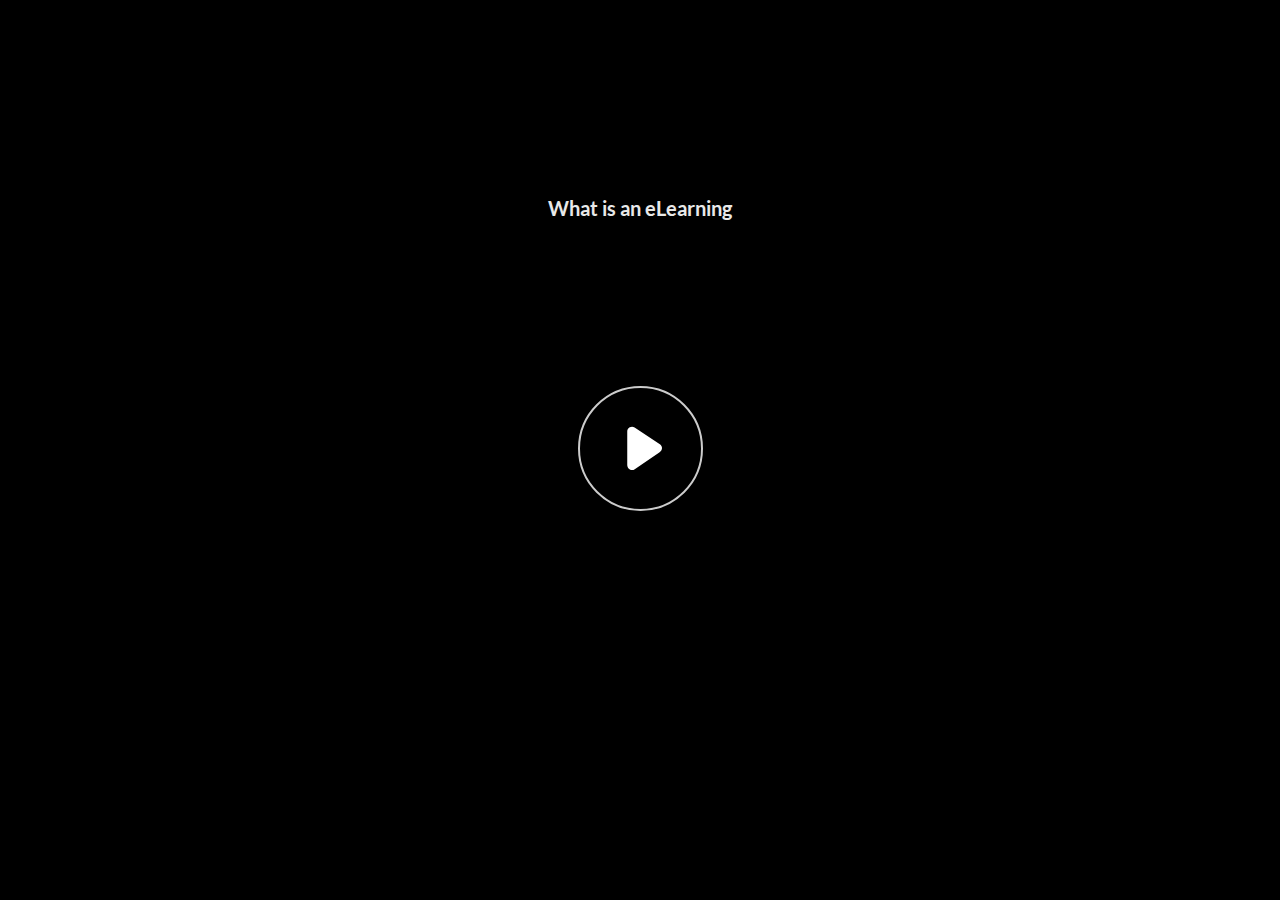
<file: index.html>
﻿<!doctype html>
<html lang="en-US">
<head>
  <meta charset="utf-8">
  <!-- Created using Storyline 360 x64 - http://www.articulate.com  -->
  <!-- version: 3.91.33139.0 -->
  <title>What is an eLearning</title>
  <meta http-equiv="x-ua-compatible" content="IE=edge"/>
  <meta name="viewport" content="width=device-width,initial-scale=1,user-scalable=no,shrink-to-fit=no,minimal-ui"/>
  <meta name="apple-mobile-web-app-capable" content="yes"/>
  <style>
    html, body { height: 100%; padding: 0; margin: 0 }
    #app { height: 100%; width: 100%; }
  </style>

  <script>
    window.DS = {};
    window.globals = {
      DATA_PATH_BASE: '',
      HAS_FRAME: true,
      HAS_SLIDE: true,

      lmsPresent: false,
      tinCanPresent: false,
      cmi5Present: false,
      aoSupport: false,
      scale: 'noscale',
      captureRc: false,
      browserSize: 'optimal',
      bgColor: '#282828',
      features: 'DropInAcc,DropInBase,DropInCore,DropInInteractions,DropInMisc,DropInVectors,DropInVideo,LayerPresentAsDialog,MultipleQuizTracking,UpdatedThemeEditor',
      themeName: 'unified',
      preloaderColor: '#FFFFFF',
      suppressAnalytics: false,
      productChannel: 'stable',
      publishSource: 'storyline',
      aid: 'aid|5d910bd2-e468-4497-b69d-6abbab2db015',
      cid: '2265ec59-0b34-4bbf-9e05-35ddc6a28b06',
      playerVersion: '3.91.33139.0',
      publishTimestamp: '2024-09-10T18:44:44.8083827Z',
      maxIosVideoElements: 10,
      connectionSettings: { message: 'You%20are%20offline.%20Trying%20to%20reconnect...', useDarkTheme: false, mode: 'disabled' },
      hasFeature: function(feature) {
        return this.features.split(',').includes(feature);
      },
      
      parseParams: function(qs) {
        if (window.globals.parsedParams != null) {
          return window.globals.parsedParams;
        }
        qs = (qs || window.location.search.substr(1)).split('+').join(' ');
        var params = {},
            tokens,
            re = /[?&]?([^=]+)=([^&]*)/g;

        while (tokens = re.exec(qs)) {
          params[decodeURIComponent(tokens[1]).trim()] =
            decodeURIComponent(tokens[2]).trim();
        }
        window.globals.parsedParams = params;
        return params;
      }

    };
  </script>
  <script>
    var isIe11 = ('ActiveXObject' in window || window.MSBlobBuilder != null)
      && window.msCrypto != null && !window.ActiveXObject;
    if (isIe11) {
      window.globals.unsupportedBrowser = true;
      document.write(atob('[base64]'));
    }
  </script>

  <script>
    if (window.globals.hasFeature('MultiLanguageSinglePackageSupport')) {
      
      
    }
  </script>

  
  <script>window.THREE = { };</script>
  
</head>
<body style="background: #282828" class="cs-HTML theme-unified">
  <!-- 360 -->
  <script>!function(){var e,i=/iPhone/i,o=/iPod/i,n=/iPad/i,t=/\biOS-universal(?:.+)Mac\b/i,r=/\bAndroid(?:.+)Mobile\b/i,a=/Android/i,d=/(?:SD4930UR|\bSilk(?:.+)Mobile\b)/i,p=/Silk/i,l=/Windows Phone/i,u=/\bWindows(?:.+)ARM\b/i,b=/BlackBerry/i,s=/BB10/i,c=/Opera Mini/i,f=/\b(CriOS|Chrome)(?:.+)Mobile/i,h=/Mobile(?:.+)Firefox\b/i,v=function(e){return void 0!==e&&"MacIntel"===e.platform&&"number"==typeof e.maxTouchPoints&&e.maxTouchPoints>1&&"undefined"==typeof MSStream};e=function(e){var m={userAgent:"",platform:"",maxTouchPoints:0};e||"undefined"==typeof navigator?"string"==typeof e?m.userAgent=e:e&&e.userAgent&&(m={userAgent:e.userAgent,platform:e.platform,maxTouchPoints:e.maxTouchPoints||0}):m={userAgent:navigator.userAgent,platform:navigator.platform,maxTouchPoints:navigator.maxTouchPoints||0};var g=m.userAgent,y=g.split("[FBAN");void 0!==y[1]&&(g=y[0]),void 0!==(y=g.split("Twitter"))[1]&&(g=y[0]);var A=function(e){return function(i){return i.test(e)}}(g),w={apple:{phone:A(i)&&!A(l),ipod:A(o),tablet:!A(i)&&(A(n)||v(m))&&!A(l),universal:A(t),device:(A(i)||A(o)||A(n)||A(t)||v(m))&&!A(l)},amazon:{phone:A(d),tablet:!A(d)&&A(p),device:A(d)||A(p)},android:{phone:!A(l)&&A(d)||!A(l)&&A(r),tablet:!A(l)&&!A(d)&&!A(r)&&(A(p)||A(a)),device:!A(l)&&(A(d)||A(p)||A(r)||A(a))||A(/\bokhttp\b/i)},windows:{phone:A(l),tablet:A(u),device:A(l)||A(u)},other:{blackberry:A(b),blackberry10:A(s),opera:A(c),firefox:A(h),chrome:A(f),device:A(b)||A(s)||A(c)||A(h)||A(f)},any:!1,phone:!1,tablet:!1};return w.any=w.apple.device||w.android.device||w.windows.device||w.other.device,w.phone=w.apple.phone||w.android.phone||w.windows.phone,w.tablet=w.apple.tablet||w.android.tablet||w.windows.tablet,w}(),"object"==typeof exports&&"undefined"!=typeof module?module.exports=e:"function"==typeof define&&define.amd?define((function(){return e})):this.isMobile=e}();
    window.isMobile.apple.tablet = window.isMobile.apple.tablet ||
      (navigator.platform === 'MacIntel' && navigator.maxTouchPoints > 1);
    window.isMobile.apple.device = window.isMobile.apple.device || window.isMobile.apple.tablet;
    window.isMobile.tablet = window.isMobile.tablet || window.isMobile.apple.tablet;
    window.isMobile.any = window.isMobile.any || window.isMobile.apple.tablet;
  </script>

  <div id="focus-sink" tabindex="-1"></div>

  <div id="preso"></div>
  <script>
    (function() {

      var classTypes = [ 'desktop', 'mobile', 'phone', 'tablet' ];

      var addDeviceClasses = function(prefix, testObj) {
        var curr, i;
        for (i = 0; i < classTypes.length; i++) {
          curr = classTypes[i];
          if (testObj[curr]) {
            document.body.classList.add(prefix + curr);
          }
        }
      };

      var params = window.globals.parseParams(),
          isDevicePreview = params.devicepreview === '1',
          isPhoneOverride = params.deviceType === 'phone' || (isDevicePreview && params.phone == '1'),
          isTabletOverride = (params.deviceType === 'tablet' || isDevicePreview) && !isPhoneOverride,
          isMobileOverride = isPhoneOverride || isTabletOverride;

      var deviceView = {
        desktop: !window.isMobile.any && !isMobileOverride,
        mobile: window.isMobile.any || isMobileOverride,
        phone: isPhoneOverride || (window.isMobile.phone && !isTabletOverride),
        tablet: isTabletOverride || window.isMobile.tablet
      };

      window.globals.deviceView = deviceView;
      window.isMobile.desktop = !window.isMobile.any;
      window.isMobile.mobile = window.isMobile.any;

      addDeviceClasses('view-', deviceView);

    })();
  </script>
  
  <script src='story_content/triggers.js' type=text/javascript></script>
<script src='story_content/user.js' type=text/javascript></script>
  <div class="slide-loader"></div>

  <script>
    var doc = document, loader = doc.body.querySelector('.slide-loader'); [ 1, 2, 3 ].forEach(function(n) { var d = doc.createElement('div'); d.style.backgroundColor = window.globals.preloaderColor; d.classList.add('mobile-loader-dot'); d.classList.add('dot' + n); loader.appendChild(d); });
  </script>

  <div class="mobile-load-title-overlay" style="display: none">
    <div class="mobile-load-title">What is an eLearning</div>
  </div>

  <div class="mobile-chrome-warning"></div>

  
<style>
  .warn-connection-dialog {
    display: none;
    background: transparent;
    pointer-events: all;
    position: fixed;
    left: 0;
    top: 0;
    width: 100%;
    height: 100%;
    z-index: 999;
  }

  .warn-connection-content {
    pointer-events: all;
    border-radius: 4px;
    background: white;
    border: 1px solid #E7E7E7;
    color: #333333;
    box-shadow: 0 2px 4px rgba(0, 0, 0, 0.25);
    transition: all 150ms ease-out;
    position: absolute;
    white-space: nowrap;
  }

  .view-phone.is-landscape .warn-connection-content {
    left: 23px;
    bottom: 23px;
  }

  .view-tablet.is-landscape .warn-connection-content {
    left: 50%;
    top: 20px;
    transform: translateX(-50%);
  }

  .view-mobile.is-portrait .warn-connection-content {
    transform: translate(-50%, calc(-100% - 15px));
  }

  .warn-connection-content p {
    display: inline-block;
    margin: 0 8px 0 0;
    line-height: 33px;
    font-size: 11px;
  }

  .warn-connection-content svg {
    position: relative;
    vertical-align: middle;
    margin: 0 2px 2px 8px;
  }

  .view-desktop .warn-connection-content {
    left: 1.5em;
    bottom: 1.5em;
  }

  .view-desktop .warn-connection-content p {
    font-size: 1.1em;
  }

  .is-offline .warn-connection-dialog {
    display: block;
  }

  .is-offline .cs-panel * {
    pointer-events: none !important;
  }

  .is-offline .cs-panel {
    pointer-events: all !important;
  }

  .is-offline #nav-controls * {
    pointer-events: none !important;
  }

  .is-offline #nav-controls {
    pointer-events: all !important;
  }
</style>

<div class="warn-connection-dialog" role="alertdialog" aria-modal="true" tabindex="0" aria-labelledby="warn-connection-message">
  <div class="warn-connection-content">
    <svg width="17" height="15" viewBox="0 0 17 15" xmlns="http://www.w3.org/2000/svg">
      <path fill="#8F0000" stroke="white" d="M16.07,12.98 L15.88,12.23 L9.51,1.21 C8.97,0.26,7.6,0.26,7.06,1.21 L0.69,12.23 C0.15,13.16,0.81,14.36,1.91,14.36 H14.65 C15.47,14.36,16.05,13.7,16.07,12.98 Z"/>
      <path fill="white" stroke="white" d="M8.58,5.5 C8.35,5.28,8.5,5.35,8.21,5.32 C8.09,5.35,7.97,5.49,7.96,5.67 C7.97,5.79,7.98,5.92,7.98,6.04 L7.98,6.04 C7.99,6.17,8,6.31,8.01,6.43 L8.01,6.44 C8.03,6.92,8.06,7.41,8.09,7.9 L8.09,7.9 C8.12,8.39,8.14,8.88,8.17,9.37 C8.17,9.39,8.18,9.42,8.2,9.44 C8.23,9.46,8.25,9.47,8.28,9.47 C8.31,9.47,8.34,9.46,8.35,9.44 C8.37,9.43,8.38,9.4,8.39,9.35 L8.39,9.34 C8.39,9.24,8.4,9.15,8.4,9.05 L8.4,9.05 C8.41,8.96,8.41,8.86,8.42,8.75 C8.43,8.44,8.45,8.12,8.47,7.81 L8.47,7.81 C8.49,7.49,8.51,7.18,8.53,6.87 C8.55,6.46,8.56,6.05,8.59,5.64 L8.6,5.62 C8.6,5.57,8.59,5.53,8.58,5.5 L8.21,5.32 Z"/>
      <circle fill="white" stroke="white" cx="8.3" cy="11.35" r="0.3"/>
    </svg>
    <p id="warn-connection-message">You are offline. Trying to reconnect...</p>
  </div>
</div>

<script>
  (function() {
    window.DS.connection = {
      warningShown: false,
      assets: {},
      loadingAssetGroup: false,
      retryDelay: 500
    };

    var connectionSettings = window.globals.connectionSettings || {};

    var useConnectionMessages = window.AbortController != null &&
      window.location.protocol != 'file:' &&
      connectionSettings.mode === 'normal';

    window.DS.connection.useConnectionMessages = useConnectionMessages;

    var assetCount = 0;
    var checkLoadedId;


    if (useConnectionMessages && connectionSettings != null) {
      var contentEl = document.querySelector('.warn-connection-content');
      var messageEl = contentEl.querySelector('p');

      if (connectionSettings.useDarkTheme) {
        contentEl.style.borderColor = '#BABBBA';
        contentEl.style.backgroundColor = '#282828';
        contentEl.style.color = '#FFFFFF';
      }

      if (connectionSettings.message != null) {
        messageEl.textContent = window.decodeURIComponent(connectionSettings.message);
      }
    }

    function checkAssetsReady() {
      for (var i in DS.connection.assets) {
        if (!DS.connection.assets[i].success) {
          return false;
        }
      }
      return true;
    }

    function stopAssetGroup() {
      if (!useConnectionMessages) { return; }

      assetCount = 0;

      DS.connection.oldAssetGroup = DS.connection.assets;
      DS.connection.assets = {};
      DS.connection.loadingAssetGroup = false;
      clearInterval(checkLoadedId);
    }

    function startAssetGroup() {
      if (!useConnectionMessages) { return; }
      var ticks = 0;
      clearInterval(checkLoadedId);
      checkLoadedId = setInterval(function() {
        var loaded = 0;
        if (assetCount === 0 && loaded === 0) {
          clearInterval(checkLoadedId);
          return;
        }

        for (var i in DS.connection.assets) {
          if (DS.connection.assets[i].success) {
            loaded++;
          }
        }

        if (assetCount === loaded && checkAssetsReady()) {
          for (var i in DS.connection.assets) {
            if (DS.connection.assets[i].action) {
              DS.connection.assets[i].action();
            }
          }
          hideWarning();
          stopAssetGroup();
        }
      }, 100)
    }

    function requiredAsset(url, action, retry, type) {
      if (!useConnectionMessages) { return; }
      if (DS.connection.assets[url]) { return; }

      DS.connection.assets[url] = {
        success: false, action: action, retry: retry, type: type
      };
      assetCount = Object.keys(DS.connection.assets).length;
      if (!DS.connection.loadingAssetGroup) {
        startAssetGroup();
      }
      DS.connection.loadingAssetGroup = true;
    }

    function assetLoaded(url) {
      if (!useConnectionMessages) { return; }
      if (DS.connection.assets[url]) {
        DS.connection.assets[url].success = true;
      }
    }

    function assetFailed(url) {
      if (!useConnectionMessages) { return; }
      if (!DS.connection.assets[url]) {
        if (/\.js$/.test(url) && url.indexOf('transcripts') === -1) {
          setTimeout(function() {
            if (DS.connection.lastSlideLoaded != null) {
              DS.connection.lastSlideLoaded();
            }
          }, DS.connection.retryDelay);
        }
        return;
      }
      if (!DS.connection.warningShown) { showWarning(); }
      if (DS.connection.assets[url].retry) {
        setTimeout(function() {
          if (!DS.connection.assets[url].success) {
            DS.connection.assets[url].retry()
          }
        }, DS.connection.retryDelay);
      }
    }

    function hideWarning() {
      document.body.classList.remove('is-offline');
      DS.connection.warningShown = false;
      enableKeys();
    }
    DS.connection.hideWarning = hideWarning

    function showWarning(btn) {
      document.body.classList.add('is-offline')
      DS.connection.warningShown = true;
      updateWarningPosition();
      disableKeys();
    }

    function updateWarningPosition() {
      if (!DS.connection.warningShown) {
        return;
      }

      var isPortrait = document.body.classList.contains('is-portrait');
      var isMobile = document.body.classList.contains('view-mobile');
      var warningEl = document.querySelector('.warn-connection-content');

      if (isPortrait && isMobile) {
        var slide = document.querySelector('.primary-slide');
        var slideRect = slide != null
          ? slide.getBoundingClientRect()
          : { top: window.innerHeight, left: 0, width: window.innerWidth };

        warningEl.style.top = `${slideRect.top}px`
        warningEl.style.left = `${slideRect.left + slideRect.width / 2}px`
      } else {
        warningEl.style.top = null;
        warningEl.style.left = null;
      }

      window.requestAnimationFrame(updateWarningPosition);
    }

    function onDisableKeyDown(e) {
      e.preventDefault();
      e.stopImmediatePropagation();
    }

    function onDisableKeyUp(e) {
      e.preventDefault();
      e.stopImmediatePropagation();
    }

    var accStyle = document.createElement('style');
    var warnDialogEl = document.querySelector('.warn-connection-dialog');

    function disableKeys() {
      if (DS.views && DS.views.nsStack && DS.views.nsStack.length === 1) {
        DS.views.nsStack[0].tabReachable = false
        DS.views.nsStack[0].updateTabIndex(true, true);
      }

      accStyle.innerHTML = '.acc-shadow-dom { display: none; }';
      document.body.appendChild(accStyle);

      warnDialogEl.parentNode.append(warnDialogEl);
      warnDialogEl.focus();
    }

    function enableKeys() {
      accStyle.remove();
      if (DS.views && DS.views.nsStack && DS.views.nsStack.length === 1 && DS.views.nsStack[0].name === '_frame') {
        DS.views.nsStack[0].tabReachable = true;
        DS.views.nsStack[0].updateTabIndex();
      }
    }

    // these will all be noops if the feature flag isn't set in
    // the data and `window.globals.features`
    DS.connection.requiredAsset = requiredAsset;
    DS.connection.assetLoaded = assetLoaded;
    DS.connection.assetFailed = assetFailed;
    DS.connection.stopAssetGroup = stopAssetGroup;
    DS.connection.startAssetGroup = startAssetGroup;
  })();
</script>


  <script>
    
    if (window.autoSpider && window.vInterfaceObject) {
      document.querySelector('.mobile-load-title-overlay').style.display = 'none';
    }
  </script>

  

  <link rel="stylesheet" href="html5/data/css/output.min.css" data-noprefix/>
</body>
<script src="html5/lib/scripts/bootstrapper.min.js"></script>
</html>
</file>
